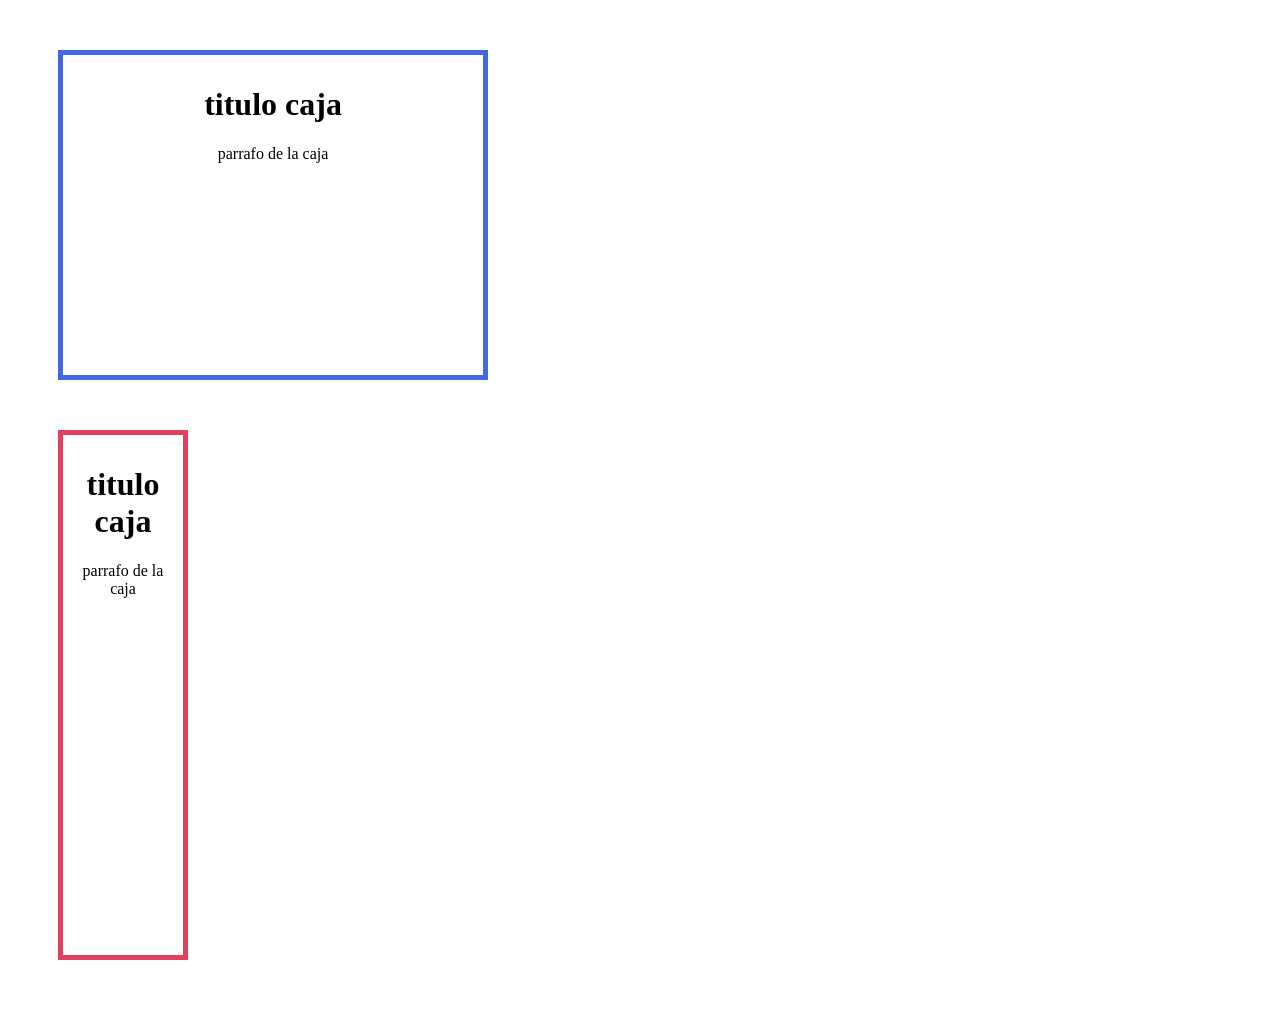
<file: caja.html>
<!DOCTYPE html>
<html lang="en">
<head>
    <meta charset="UTF-8">
    <meta name="viewport" content="width=device-width, initial-scale=1.0">
    <title>Document</title>
    <link rel="stylesheet" href="caja.css">
</head>
<body>
    <div class="caja">
        <h1>titulo caja</h1>
        <p>parrafo de la caja</p>  
     </div>


    <div class="caja2">

        <h1>titulo caja</h1>
        <p>parrafo de la caja</p>
    </div>
    
</body>
</html>
</file>
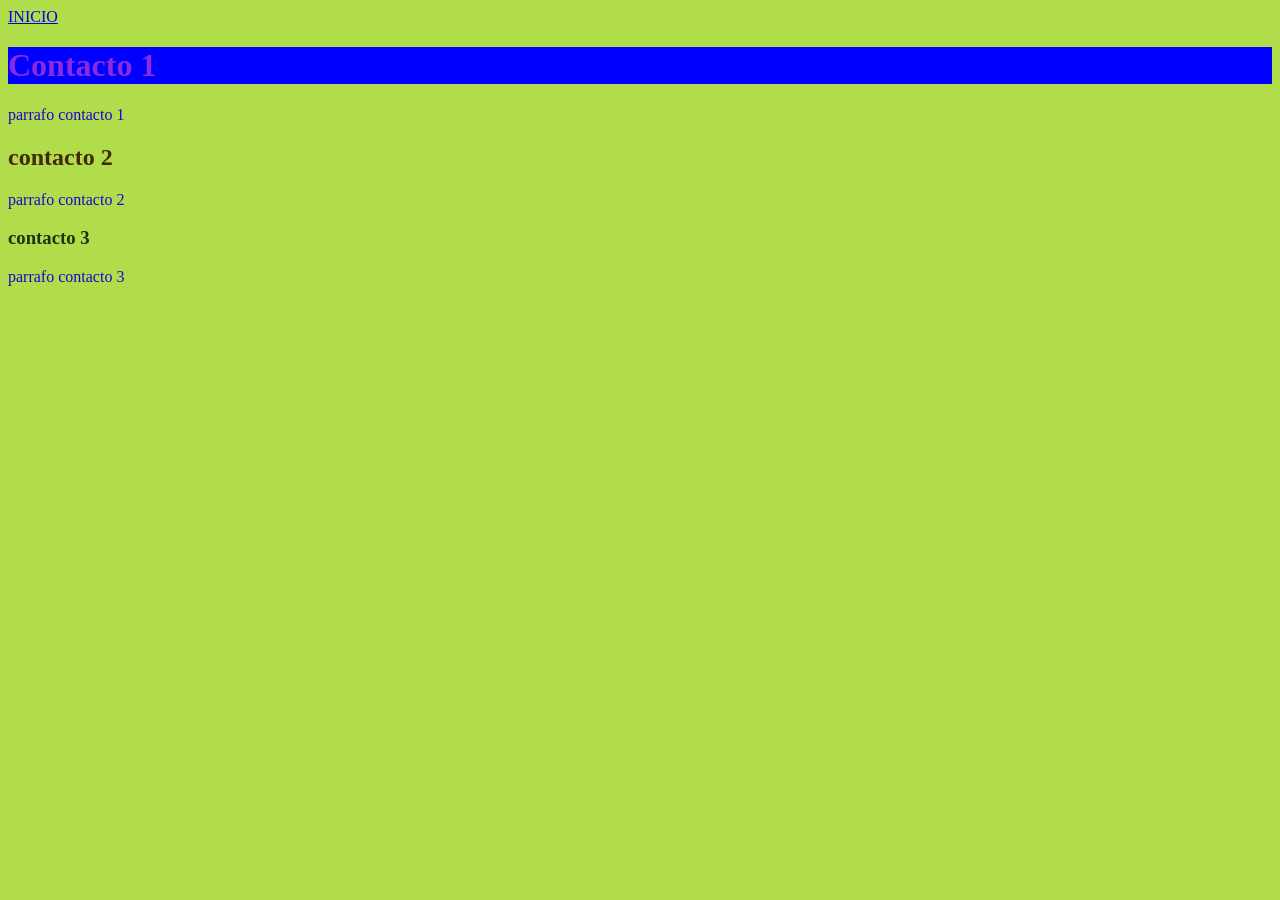
<file: contactenos.html>
<!DOCTYPE html>
<html lang="en">
<head>
    <meta charset="UTF-8">
    <meta name="viewport" content="width=device-width, initial-scale=1.0">
    <title>CONTACTENOS</title>

    <link rel="stylesheet" href="estilos.css">
</head>
<a href="index.html">INICIO</a>
<body><h1>Contacto 1</h1>
        <p>parrafo contacto 1</p>

        <h2>contacto 2</h2>
            <p>parrafo contacto 2</p>

        <h3>contacto 3</h3>
            <p>parrafo contacto 3</p>


</body>
</html>
</file>
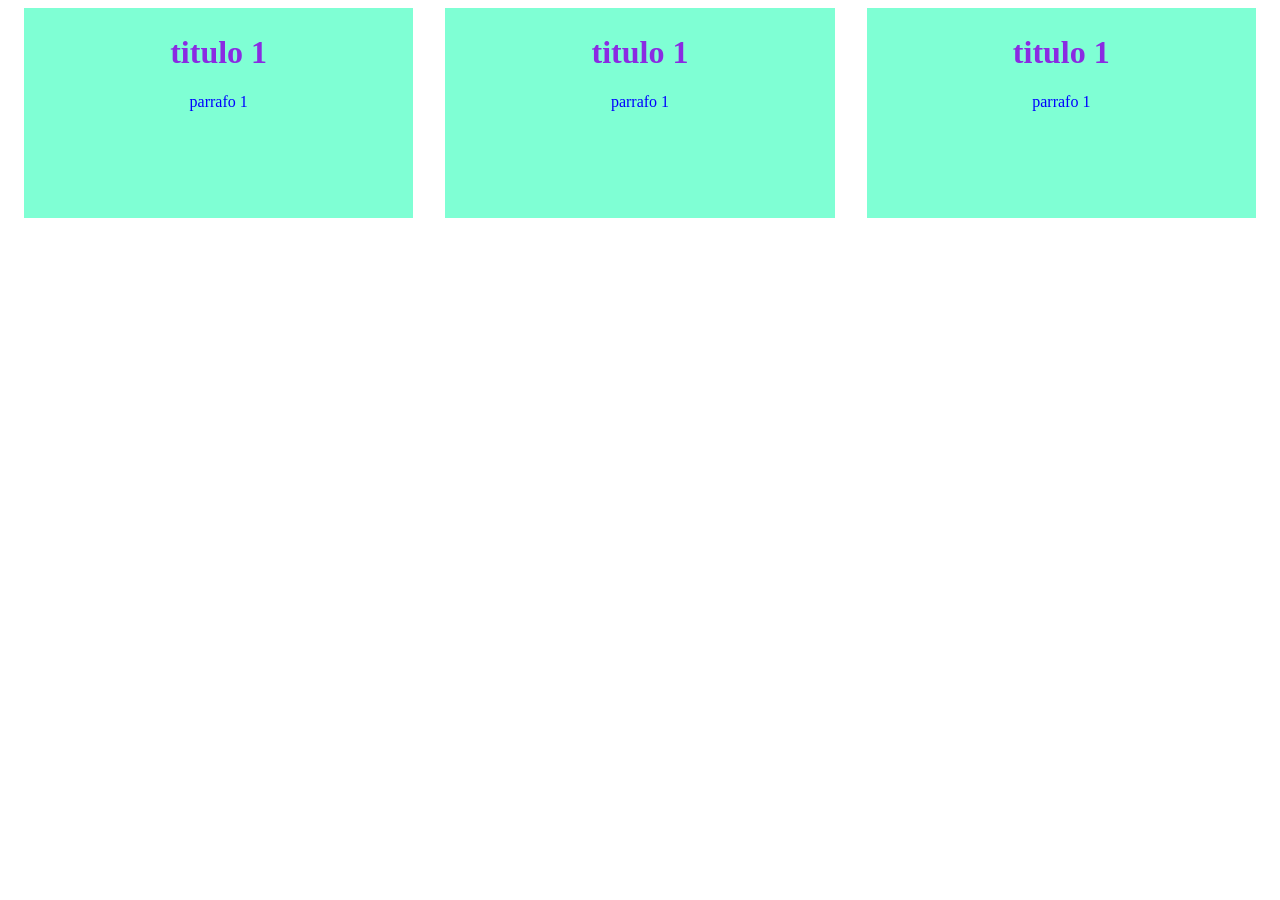
<file: flex.html>
<!DOCTYPE html>
<html lang="en">
<head>
    <meta charset="UTF-8">
    <meta name="viewport" content="width=device-width, initial-scale=1.0">
    <title>Document</title>
    <link rel="stylesheet" href="flex.css">
</head>
<body>
    <div class="contenedor">
         <div class="item">
            <h1>titulo 1</h1>
            <p>parrafo 1</p>
        </div>

        <div class="item">
            <h1>titulo 1</h1>
            <p >parrafo 1</p>
        </div>

        <div class="item">
            <h1>titulo 1</h1>
            <p>parrafo 1</p>
        </div>


    
</body>
</html>
</file>
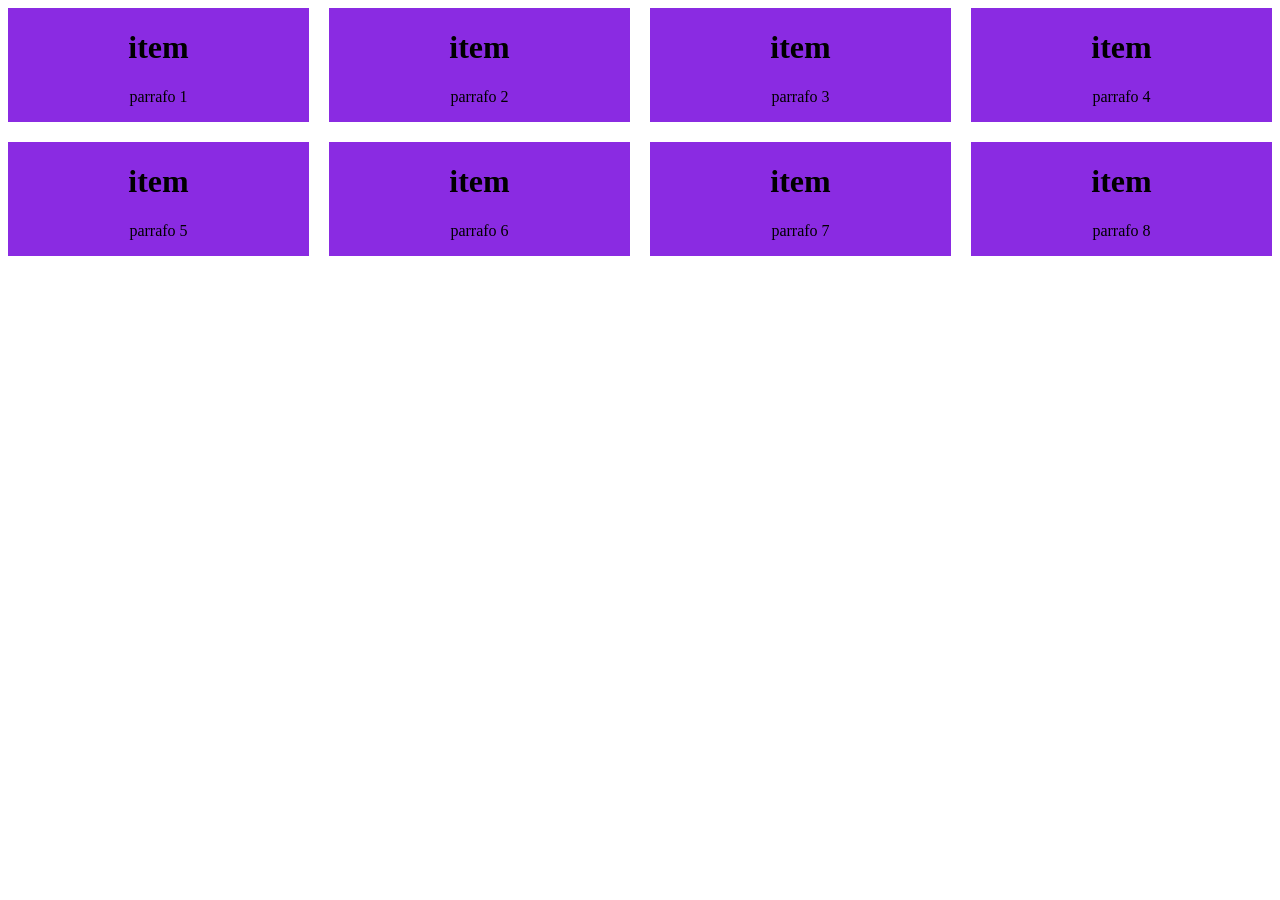
<file: grid.html>
<!DOCTYPE html>
<html lang="en">
<head>
    <meta charset="UTF-8">
    <meta name="viewport" content="width=device-width, initial-scale=1.0">
    <title>Document</title>
    <link rel="stylesheet" href="grid.css">
</head>
<body>
    <div class="contenedor">
        <div class="item1">
            <h1>item</h1>
            <p>parrafo 1</p>
        </div>
    <div class="item1">
            <h1>item</h1>
            <p>parrafo 2</p>
        </div>

        <div class="item1">
            <h1>item</h1>
            <p>parrafo 3</p>
        </div>

        <div class="item1">
            <h1>item</h1>
            <p>parrafo 4</p>
        </div>

        <div class="item1">
            <h1>item</h1>
            <p>parrafo 5</p>
        </div>

        <div class="item1">
            <h1>item</h1>
            <p>parrafo 6</p>
        </div>

        <div class="item1">
            <h1>item</h1>
            <p>parrafo 7</p>
        </div>

        <div class="item1">
            <h1>item</h1>
            <p>parrafo 8</p>
        </div>

    </div>
    
</body>
</html>
</file>
<file: caja.css>
.caja{
    width: 400px;
    height: 300px;
    margin: 50px;
    padding: 10px;
    border: 5px solid royalblue;
    text-align: center;
}

.caja2{
    width: 100px;
    height: 500px;
    margin: 50px;
    padding: 10px;
    border: 5px solid rgb(225, 65, 92);
    text-align: center;
}
</file>
<file: estilos.css>
body{background-color: rgb(177, 221, 74);
}
h1{background-color: blue;
    color: blueviolet;
}
h2{color: rgb(65, 42, 7);
}
h3{color: rgb(32, 49, 14);
}
.secundaria{color: brown;
}
.parrafo2{color: darkorange; 
    font-size: 50px;
    font-family: cursive;
}
p{color: rgb(32, 0, 211);
}
#parrafo3{color: darksalmon;
}
</file>
<file: flex.css>
.contenedor{
    display: flex;
justify-content: space-around;
}

.item{ 
    width: 30%;
    height: 200px;
    padding: 5px;
    background-color: aquamarine;
    text-align: center;
}

h1{color: blueviolet;}
p{color: blue;}
</file>
<file: grid.css>
.contenedor{
    display: grid;
    grid-template-columns: auto auto auto auto;
    gap: 20px;
}

.item1{
    background-color: blueviolet;
    text-align: center;
}
</file>
